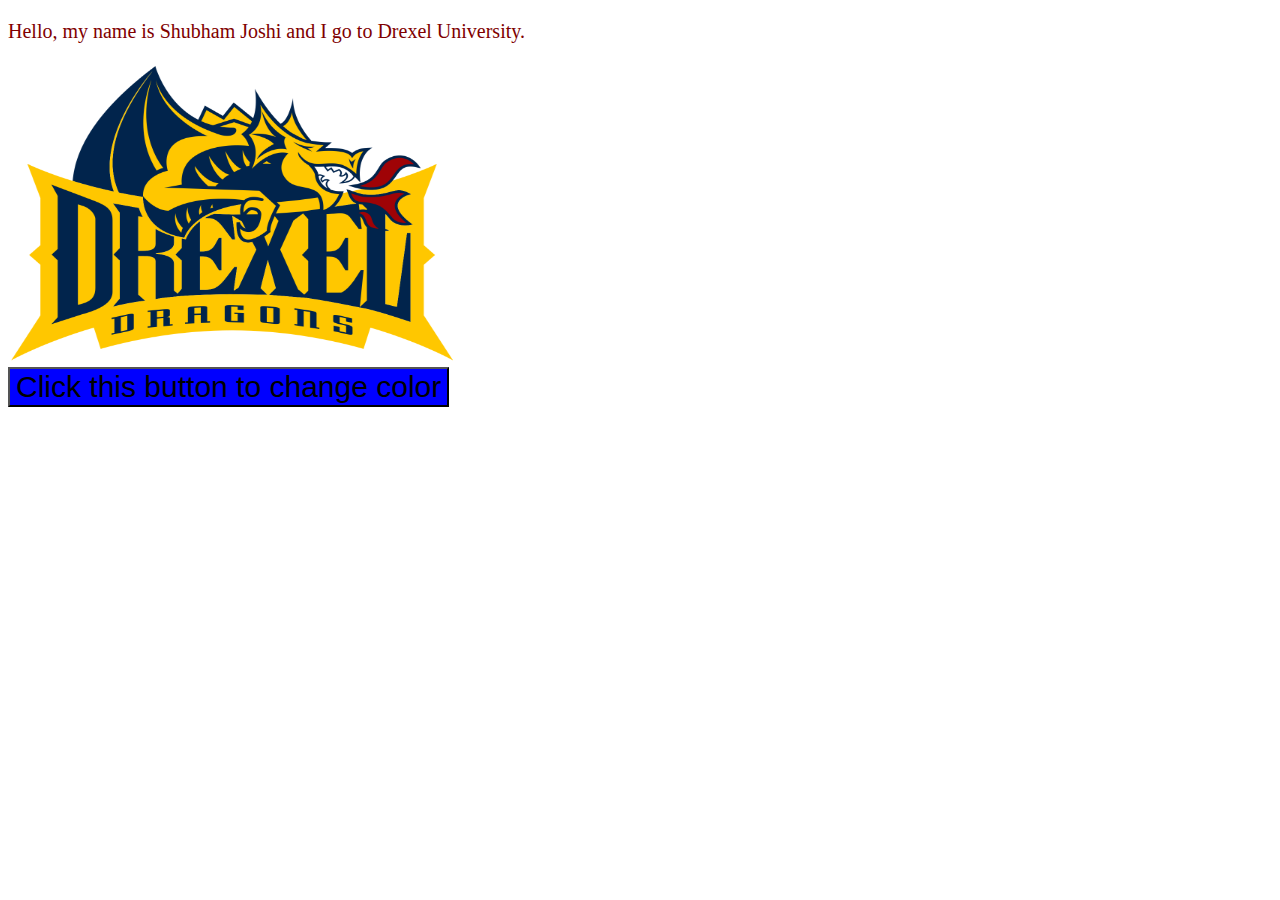
<file: index.html>
<!DOCTYPE html>
<html lang="en">
<title>Class Assignment Week 4</title>
 <style>
 
   p {
  font-family: calibri;
  font-size: 20px;
  color: maroon;
  text-align: left;
}
    
 button{
 background-color: blue;
 font-size :30px;

 }
 
   
 </style> 
<body>
    <p>Hello, my name is Shubham Joshi and I go to Drexel University.</p>
    <img src="DrexelDragonslogo.jpg" alt="Dragon" width="450" height="300"><br>


  
  
<!-- <button id="assgnmnt1" onclick = "changecolor()">Click this button to change color</button> -->
	<button id = "assgnmnt1" >Click this button to change color</button>

<script>
	function changecolor(mybutton){
	document.getElementById(mybutton).style.backgroundColor = "red";
	
	}

</script>
  
 <script src="Week4_assignment1.js"></script> 
	
</body>	
  
  
  </html>
</file>
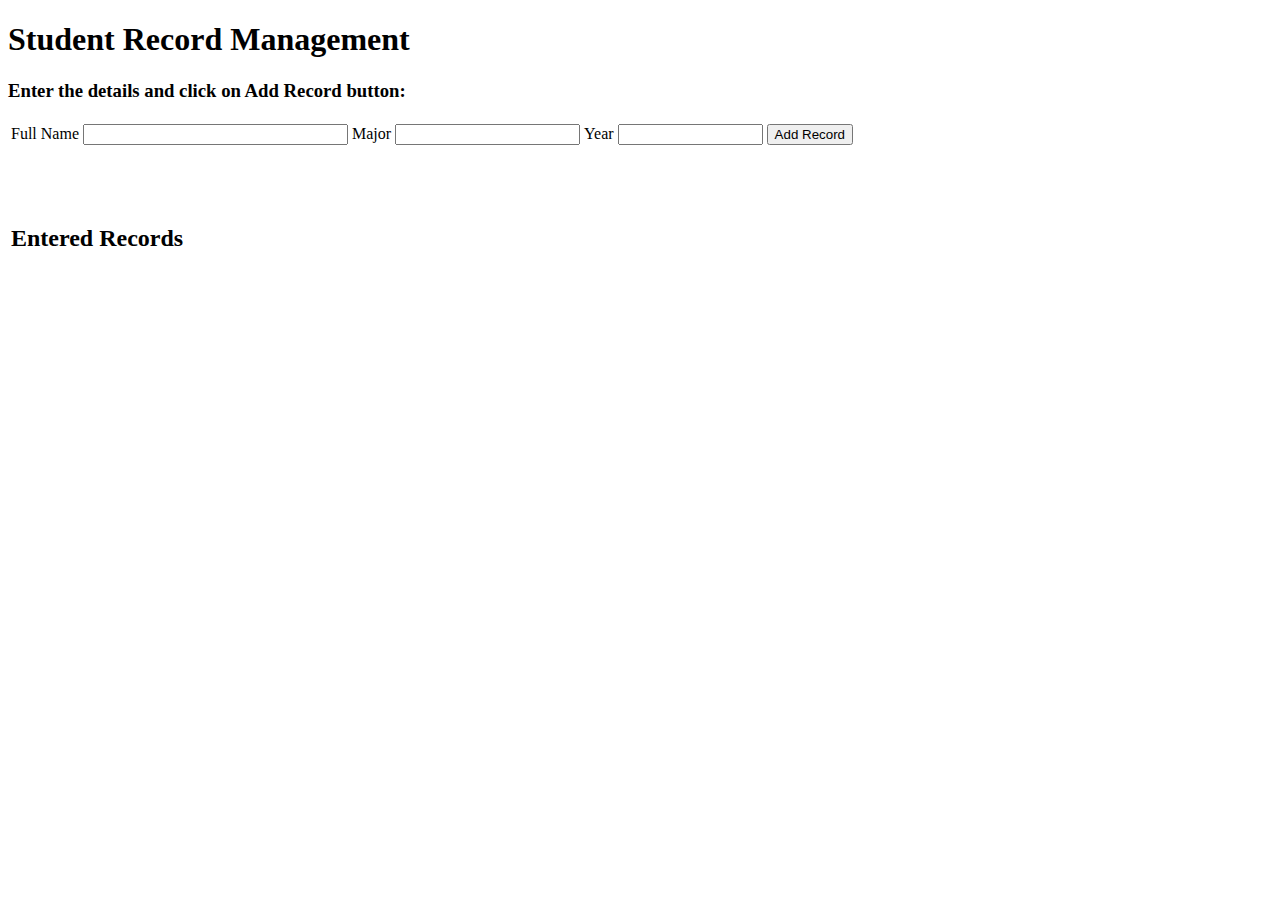
<file: form.html>
<!DOCTYPE html>
<!--
===============================================
Student Name: Shubham Joshi
Solution for Assignment  for adding class record
===============================================
-->
<html>
<head>
	<meta content="text/html;charset=utf-8" http-equiv="Content-Type">
	<meta content="utf-8" http-equiv="encoding">
	<title>Student Recod Management</title>	
	<link rel="stylesheet" href="css/main.css">
	<script type = "text/javascript" src="js/main.js"></script>
</head>	
	
<body>

		<form name	= "myform" method="post">
			
			<h1>Student Record Management</h1>
			<p>
				<h3>Enter the details and click on Add Record button:</h3>
				
					<table id = "tName">
						<tr>
							<td class = "tdhedr">Full Name</td>
							<td><input type = "text" id = "fname" size ="30" /></td>
							<td class = "tdhedr">Major</td>
							<td><input type = "text" id = "major" size ="20"/> </td>
							<td class = "tdhedr">Year</td>
							<td><input type = "text" id = "year" size ="15" /></td>
							<td><button type = "button" id = "addRec" onclick = addRecds()>Add Record</button> </td>
						
						</tr>
					</table>
					<div id = "records">
					<table id = "enteredRecords">
						<tr>
							<td colspan = "7"><br><br><br><h2>Entered Records</h2></td>
						</tr>
					</div>
					</table>
			</p> <br><br>
</body>
</html>
</file>
<file: css/main.css>
function addRecds(){
	var name = document.getElementById("fname").value;	
	var mjr = document.getElementById("major").value;
	var stdyr = document.getElementById("year").value;
	stdyr = parseInt(stdyr);
							
	
	if (stdyr >= 2000){
		var table = document.getElementById("enteredRecords");
		var x = table.rows.length;
		var row = table.insertRow(x);
		var col = row.insertCell (0);
		
		var dte = new Date();
		var time = dte.getHours()+ ":" + dte.getMinutes();
		var addrecord = time + " -" + " " + name + ", " + mjr + ", " + stdyr ;  
		col.colSpan = "7";	
		col.innerHTML = addrecord;					
		document.getElementById("fname").value = "";	
		document.getElementById("major").value = "";
		document.getElementById("year").value = "";					
	
	} else 
		alert ("Incorrect year:" + stdyr);
}
</file>
